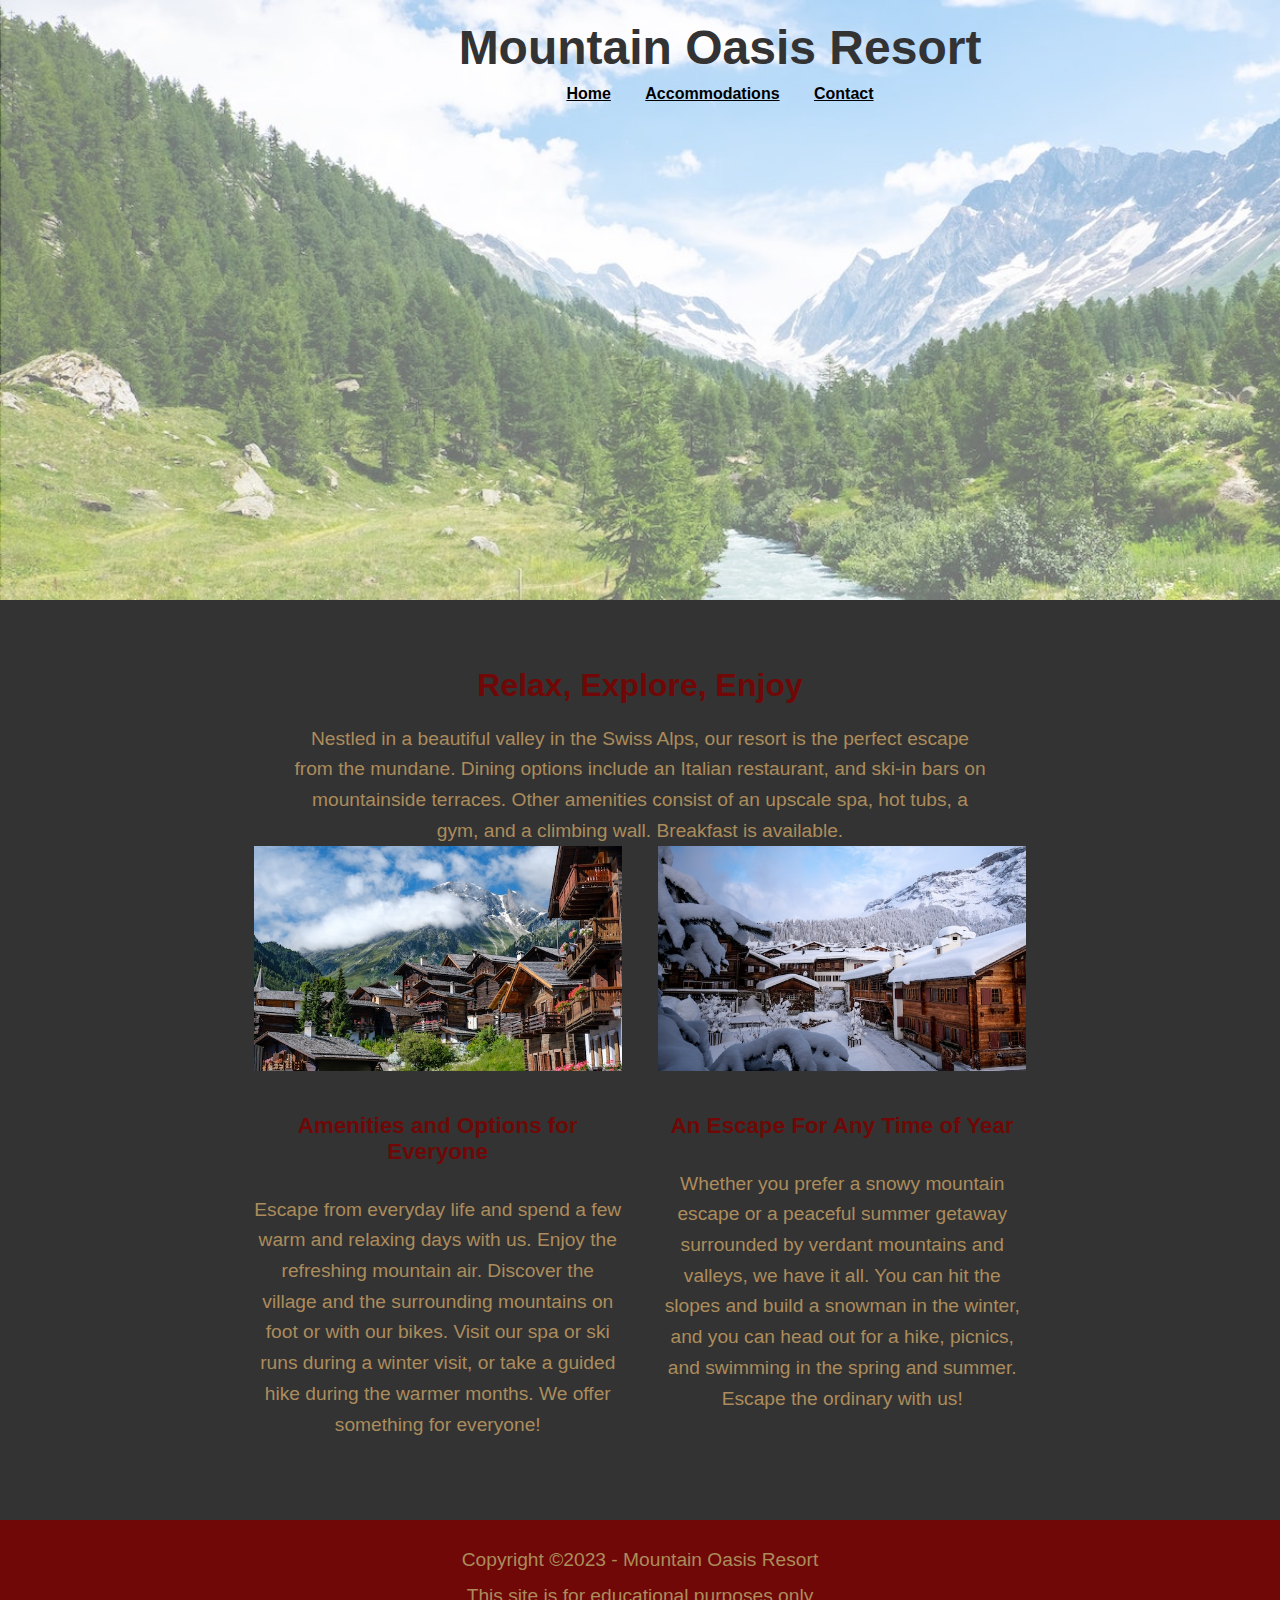
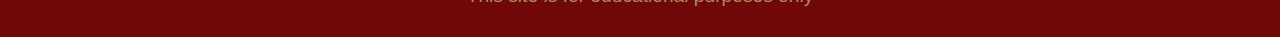
<file: index.html>
<!DOCTYPE html>
<html lang="en">
<head>
    <meta charset="UTF-8">
    <meta name="author" content="Brittany Arguello">
    <title>Mountain Oasis</title>
	<meta name="description" content="Home page for mountain oasis resort">
	<link rel="icon" href="images/faviconmtn.ico" type="image/x-icon">
    <link rel="stylesheet" href="style.css">
</head>
<body>
	
    <header class="hero-header">
        <h1>Mountain Oasis Resort</h1>
        <nav>
        
            <ul>
                <li><a href="index.html">Home</a></li>
                <li><a href="#">Accommodations</a></li>
                <li><a href="contact.html">Contact</a></li>
            </ul>
        </nav>
	</header>
		
   

    

    <main>
        <h2>Relax, Explore, Enjoy</h2>
        <p>
            Nestled in a beautiful valley in the Swiss Alps, our resort is the perfect escape from the mundane. 
            Dining options include an Italian restaurant, and ski-in bars on mountainside terraces. Other amenities 
            consist of an upscale spa, hot tubs, a gym, and a climbing wall. Breakfast is available.
        </p>
		<div id="content">
        <section class="content-group">
			
            <img src="images/swiss-chalet.jpg" alt="Swiss chalet surrounded by mountains" width="590" height="360">
            <h3>Amenities and Options for Everyone</h3>
            <p>
                Escape from everyday life and spend a few warm and relaxing days with us. Enjoy the refreshing 
                mountain air. Discover the village and the surrounding mountains on foot or with our bikes. Visit 
                our spa or ski runs during a winter visit, or take a guided hike during the warmer months. We offer 
                something for everyone!
            </p>
        </section>

        <section class="content-group">
            <img src="images/snowy-chalet.jpg" alt="Chalet covered in snow">
            <h3>An Escape For Any Time of Year</h3>
            <p>
                Whether you prefer a snowy mountain escape or a peaceful summer getaway surrounded by verdant 
                mountains and valleys, we have it all. You can hit the slopes and build a snowman in the winter, 
                and you can head out for a hike, picnics, and swimming in the spring and summer. Escape the 
                ordinary with us!
            </p>
        </section>
		</div>	
    </main>

    <footer>
        <p>Copyright ©2023 - Mountain Oasis Resort</p>
        <p>This site is for educational purposes only</p>
    </footer>
</body>
</html>
</file>
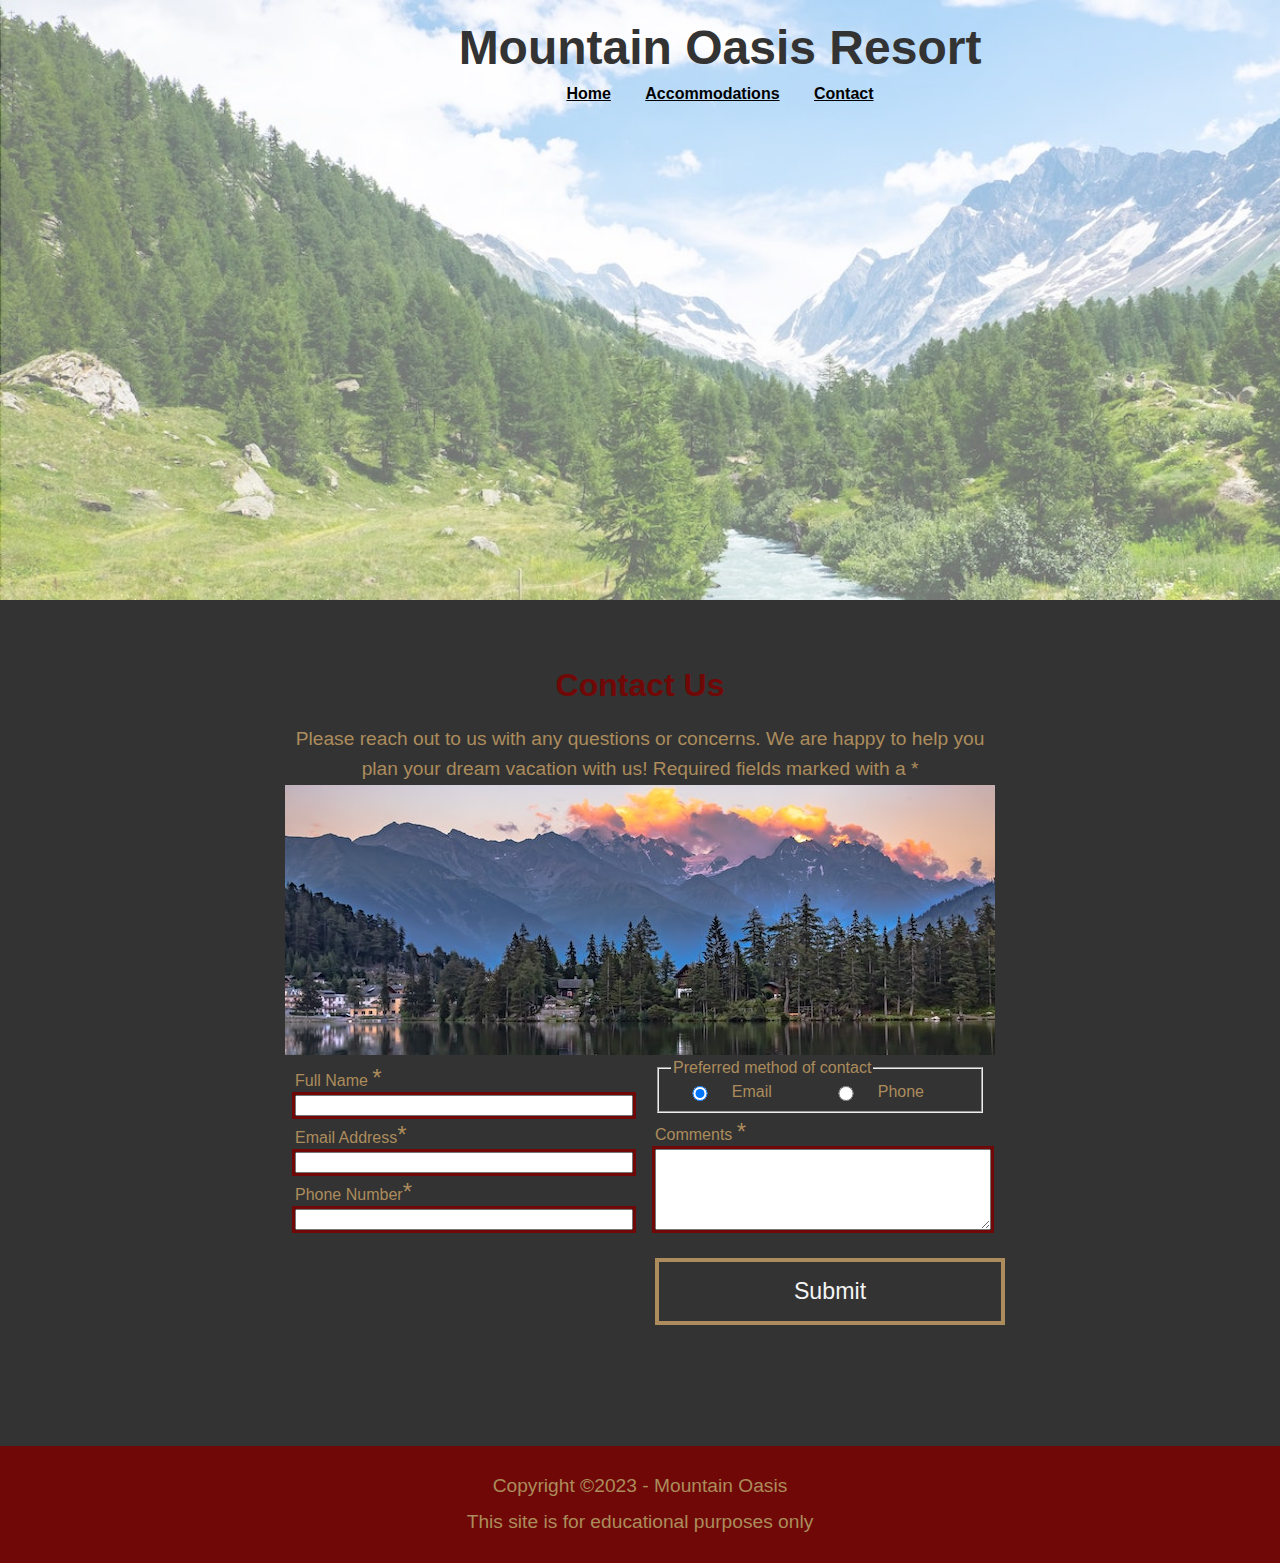
<file: contact.html>
<!DOCTYPE html>
<html lang="en">
<head>
    <meta charset="UTF-8">
    <meta name="author" content="Brittany Arguello">
    <meta name="description" content="Contact page for mountain oasis resort">
    <title>Contact Us - Alpine Bliss Resort</title>

	<link rel="icon" href="images/faviconmtn.ico" type="image/x-icon">
    <link rel="stylesheet" href="style.css">
</head>
<body>
    <header>
        
        <h1><a href="index.html">Mountain Oasis Resort</a></h1>
        <nav>
        
            <ul>
                <li><a href="index.html">Home</a></li>
                <li><a href="#">Accommodations</a></li>
                <li><a href="#">Contact</a></li>
            </ul>
        </nav>
		<div class="hero-image"></div>
    </header>

    <main>
        <h2>Contact Us</h2>
        <p>
            Please reach out to us with any questions or concerns. We are happy to help you plan your dream vacation with us!
            
           
            Required fields marked with a *
        </p>
 		<img src="images/swiss-sunset.jpg" alt="Sunset over the Swiss Alps" width="710" height="270">

        <form action="https://wp.zybooks.com/form-viewer.php" method="post">
            <div id="info">
                <div class="form-group">
                    <label for="full-name">Full Name <span class="required">*</span></label>
                    <input type="text" id="full-name" name="full-name" required>
                </div>

                <div class="form-group">
                    <label for="email">Email Address<span class="required">*</span></label>
                    <input type="email" id="email" name="email" required>
                </div>

                <div class="form-group">
                    <label for="phone">Phone Number<span class="required">*</span></label>
                    <input type="tel" id="phone" name="phone" required>
                </div>
			</div>
			<div id="feedback">
                <div class="form-group">
                    <fieldset>
                        <legend>Preferred method of contact</legend>
                        <input type="radio" name="contact-pref" id="pref-email" checked>            
                        <label for="pref-email">Email</label>
                                                                    
                        <input type="radio" name="contact-pref" id="pref-phone">    
                        <label for="pref-phone">Phone</label>
                                    
                    </fieldset>
                </div>

                <div class="form-group">
                    <label for="comments">Comments <span class="required">*</span></label>
                    <textarea id="comments" name="comments" rows="5" required></textarea>
                </div>

                <div class="form-group">
                    <button type="submit" id="my-submit">Submit</button>
                </div>
			</div>
        </form>
    </main>

    <footer>
        <p>Copyright ©2023 - Mountain Oasis</p>
        <p>This site is for educational purposes only</p>
    </footer>
</body>
</html>
</file>
<file: style.css>
/* OBFUSCATED BY CSSOBFUSCATOR.COM at 2024/08/09 20:42:10 */
#info{grid-column:2/3;}:root{--grey:#333;}body{width:1280px;}:root{--beige:#c2b7a9;}#content section{width:368px;}body{font-family:Arial,sans-serif;}a:hover{color:var(--dk-red);}#info,#feedback{grid-row:1/6;}body{font-family:var(--font-family);}#content section{display:inline-flex;}body{margin-left:auto;}nav ul,#content section,body,h1{margin-bottom:0;}#my-submit:focus{border-left-color:var(--white);}nav ul{list-style:none;}body,#my-submit{margin-right:auto;}body,h1{margin-top:0;}nav ul,header,body{padding-left:0;}#feedback{margin-left:30px;}#feedback{grid-column:3/4;}body,nav ul{padding-bottom:0;}#my-submit:focus{border-bottom-color:var(--white);}#my-submit:focus{border-right-color:var(--white);}header,body,nav ul{padding-right:0;}body,nav ul{padding-top:0;}body{color:#333;}main > p,[class~=content-group] img{width:100%;}body{background-image:url("images/stardust pattern copy.png");}[class~=content-group] img{height:auto;}body,header{justify-content:center;}#comments{width:3.4375in;}body{align-items:center;}#my-submit{width:350px;}:root{--white:#f4f4f4;}header{color:var(--gray);}header{text-align:center;}nav ul li{display:inline;}header{padding-bottom:15pt;}:root{--dk-red:#6f0806;}#my-submit{margin-left:auto;}header{padding-top:15pt;}header{background-image:url("images/swiss-valley.jpg");}[class~=content-group] img{margin-bottom:.208333333in;}:root{--gold:#ac8c5c;}header{width:1080pt;}header{height:560px;}header{background-size:cover;}nav ul,h1{margin-left:0;}#my-submit{margin-bottom:1.5rem;}h1,nav ul{margin-right:0;}#my-submit{margin-top:1.5rem;}h1{font-size:3em;}a,h1{color:var(--grey);}#my-submit:focus{border-top-color:var(--white);}#my-submit{padding-left:1rem;}nav ul{margin-top:.625pc;}:root{--font-family:Arial,helvetica,sans-serif;}a,h1{text-decoration:none;}#my-submit:hover{background-color:var(--white);}#my-submit{padding-bottom:1rem;}#my-submit{padding-right:1rem;}#my-submit{padding-top:1rem;}#my-submit{font-size:1.45rem;}#content section{margin-left:1rem;}#my-submit{font-weight:normal;}nav ul li a{color:black;}[class~=content-group] h3{font-size:1.4em;}main{padding-left:.208333333in;}#my-submit{outline:none;}[class~=content-group] h3{margin-bottom:10px;}main{padding-bottom:40px;}main{padding-right:.208333333in;}[class~=content-group]{display:flex;}#my-submit{border-left-width:.041666667in;}main{padding-top:40px;}#my-submit{border-bottom-width:.041666667in;}h2,#my-submit:hover{color:var(--dk-red);}[class~=content-group]{flex-direction:column;}[class~=content-group]{margin-bottom:60px;}main,[class~=content-group]{text-align:center;}main{background-color:#333;}#my-submit{border-right-width:.041666667in;}main > p{max-width:65ch;}h2{font-size:2em;}h2{margin-bottom:.208333333in;}[class~=content-group],img,main > p{margin-left:auto;}#my-submit{border-top-width:.041666667in;}main > p,fieldset > label{margin-bottom:0;}[class~=content-group]{max-width:337.5pt;}p{font-size:1.2em;}p{line-height:1.6;}p{margin-bottom:30pt;}p{color:var(--gold);}#my-submit{border-left-style:solid;}h3{color:var(--dk-red);}img{margin-bottom:0;}[class~=content-group],img,main > p{margin-right:auto;}img,[class~=content-group],fieldset > label,main > p{margin-top:0;}form{display:grid;}nav ul li a{text-decoration:underline;}form,fieldset{grid-template-columns:1fr 1fr 1fr 1fr;}form{grid-template-rows:1fr 1fr 1fr 1fr 1fr 1fr;}[class~=required],form{color:var(--gold);}label{display:block;}input:focus,textarea:focus{outline:3px solid var(--white);}label{margin-bottom:.03125in;}label{margin-top:5px;}textarea:invalid,input:invalid{outline:.03125in solid var(--dk-red);}nav ul li{margin-left:.15625in;}#my-submit{border-bottom-style:solid;}fieldset{margin-bottom:.020833333in;}#my-submit{border-right-style:solid;}fieldset{border-left-color:var(--dk-gray);}fieldset{border-bottom-color:var(--dk-gray);}fieldset > label{margin-left:.052083333in;}fieldset{border-right-color:var(--dk-gray);}fieldset{border-top-color:var(--dk-gray);}#my-submit{border-top-style:solid;}fieldset > label{margin-right:2.8125pc;}#my-submit{border-left-color:var(--gold);}fieldset{display:grid;}#my-submit{border-bottom-color:var(--gold);}fieldset{grid-template-rows:1fr;}#my-submit{border-right-color:var(--gold);}[class~=required]{font-size:1.5rem;}footer p{margin-left:0;}legend,label{text-align:left;}#my-submit{border-top-color:var(--gold);}#my-submit{border-image:none;}footer{background-color:var(--dk-red);}nav ul li a{font-weight:bold;}#my-submit{background-color:var(--grey);}footer{text-align:center;}#my-submit{color:var(--white);}footer p{margin-bottom:.052083333in;}footer p{margin-right:0;}footer p{margin-top:.052083333in;}footer{padding-left:0;}footer{padding-bottom:.208333333in;}footer{padding-right:0;}footer{padding-top:.208333333in;}#content section{margin-right:1rem;}nav ul li{margin-bottom:0;}input[type="text"],input[type="email"],.form-group,input[type="tel"]{width:3.4375in;}nav ul li{margin-right:.15625in;}#content section,nav ul li{margin-top:0;}
</file>
